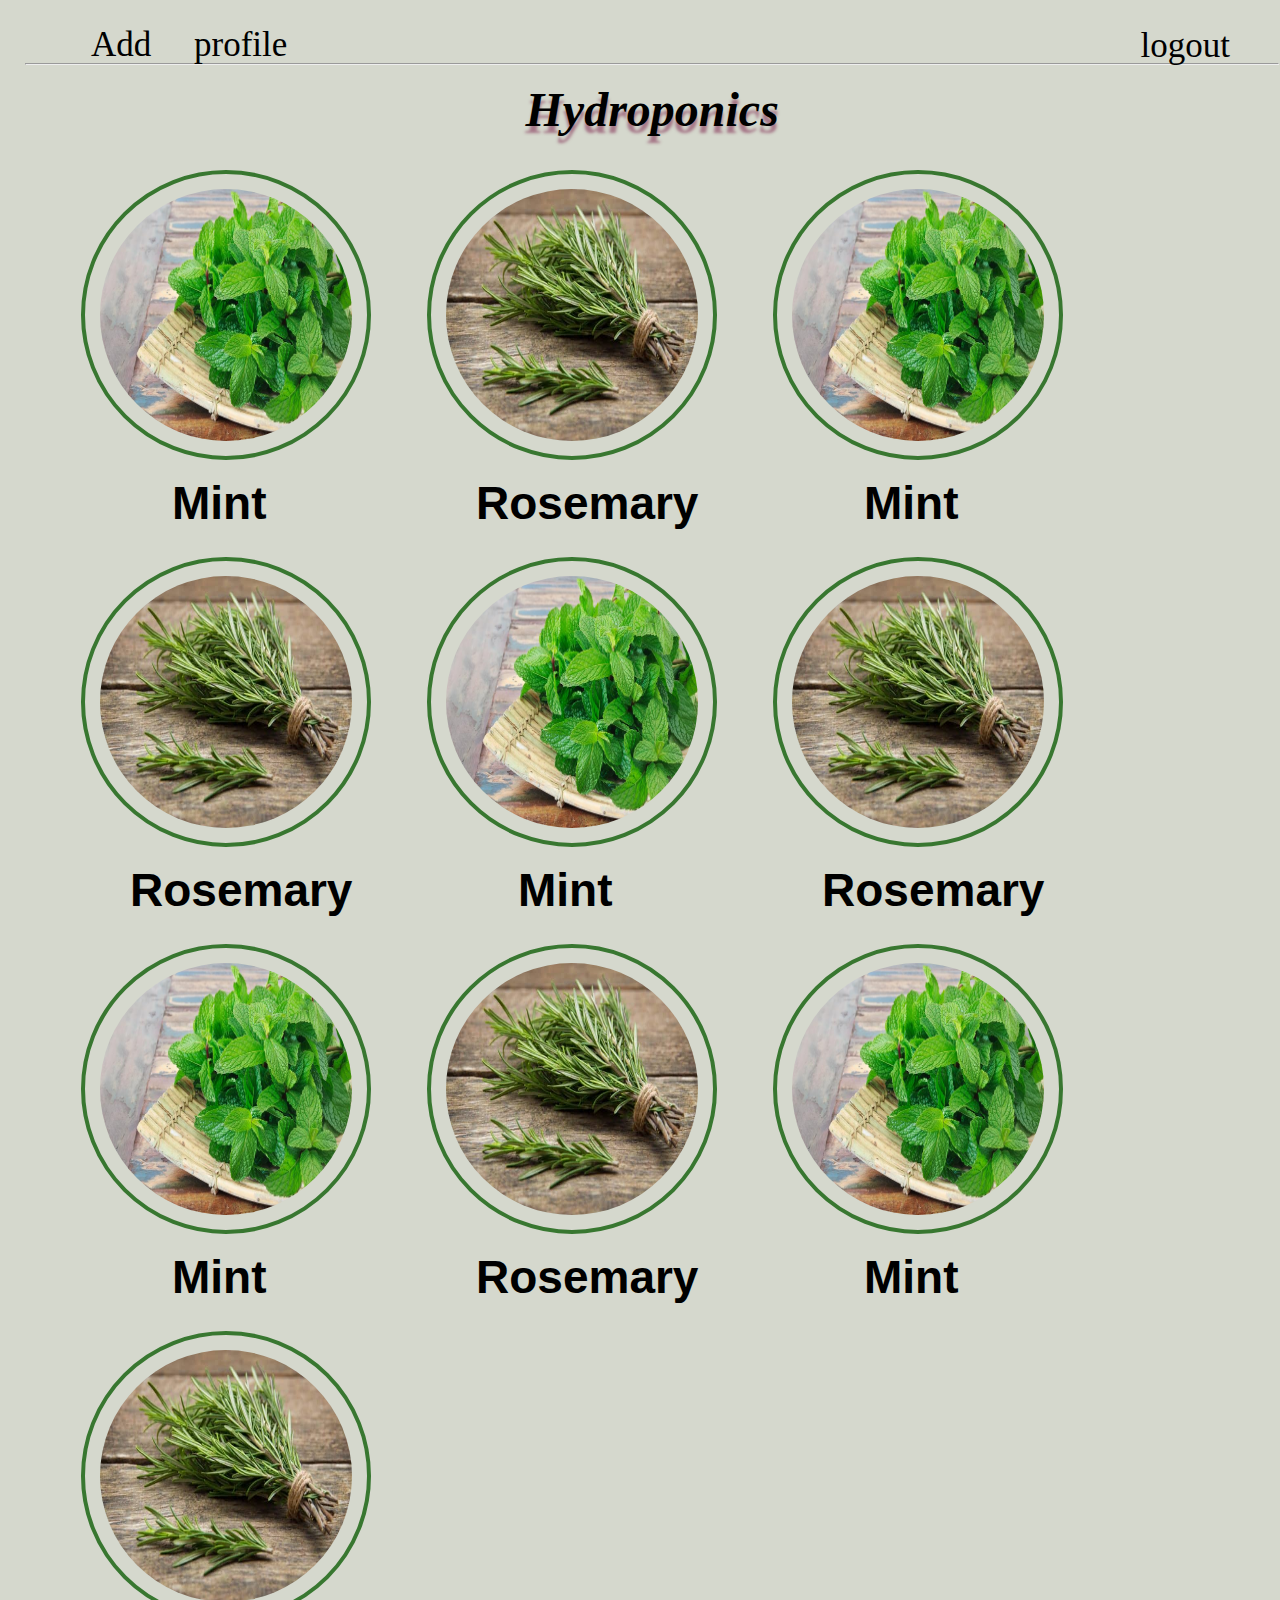
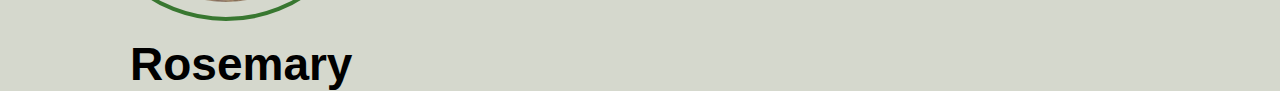
<file: HomeNewPage/index.html>
<html>
    <head>
        <title>Document</title>
        <link rel="stylesheet" href="stylee.css">

    </head>
    <body>
<div class="head">
    <h1>Hydroponics</h1>
          <a href="Add.html" class="Add">Add</a>
          <a href="profile.html"class="profile">profile</a>
        
          <a href="logout.html" class="logout">logout</a>

<hr>
<div class="container">
   
    <div class="image">
        <img src="1.jpg" class="">
        <div class="h2"><h2> Mint </h2></div>
        
    </div>

    <div class="image">
        <img src="2.jpg" class="">
        <h2>Rosemary </h2>
    </div>

    <div class="image">
        <img src="1.jpg" class="">
        <div class="h2"><h2> Mint </h2></div>
    </div>
    <div class="image">
        <img src="2.jpg" class="">
        <h2>Rosemary </h2>
    </div>
    <div class="image">
        <img src="1.jpg" class="">
        <div class="h2"><h2> Mint </h2></div>
    </div>   
    <div class="image">
        <img src="2.jpg" class="">
        <h2> Rosemary </h2>
    </div>

    <div class="image">
        <img src="1.jpg" class="">
        <div class="h2"><h2> Mint </h2></div>
    </div>

    <div class="image">
        <img src="2.jpg" class="">
        <h2>Rosemary</h2>
    </div>
    <div class="image">
        <img src="1.jpg" class="">
        <div class="h2"><h2> Mint </h2></div>
    </div>
    <div class="image">
        <img src="2.jpg" class="">
        <h2>Rosemary </h2>
    </div>
</div>




<!-- <h3>Rosemary plant</h3>
<h2> Mint plant</h2> -->



</div>



    </body>
</html>
</file>
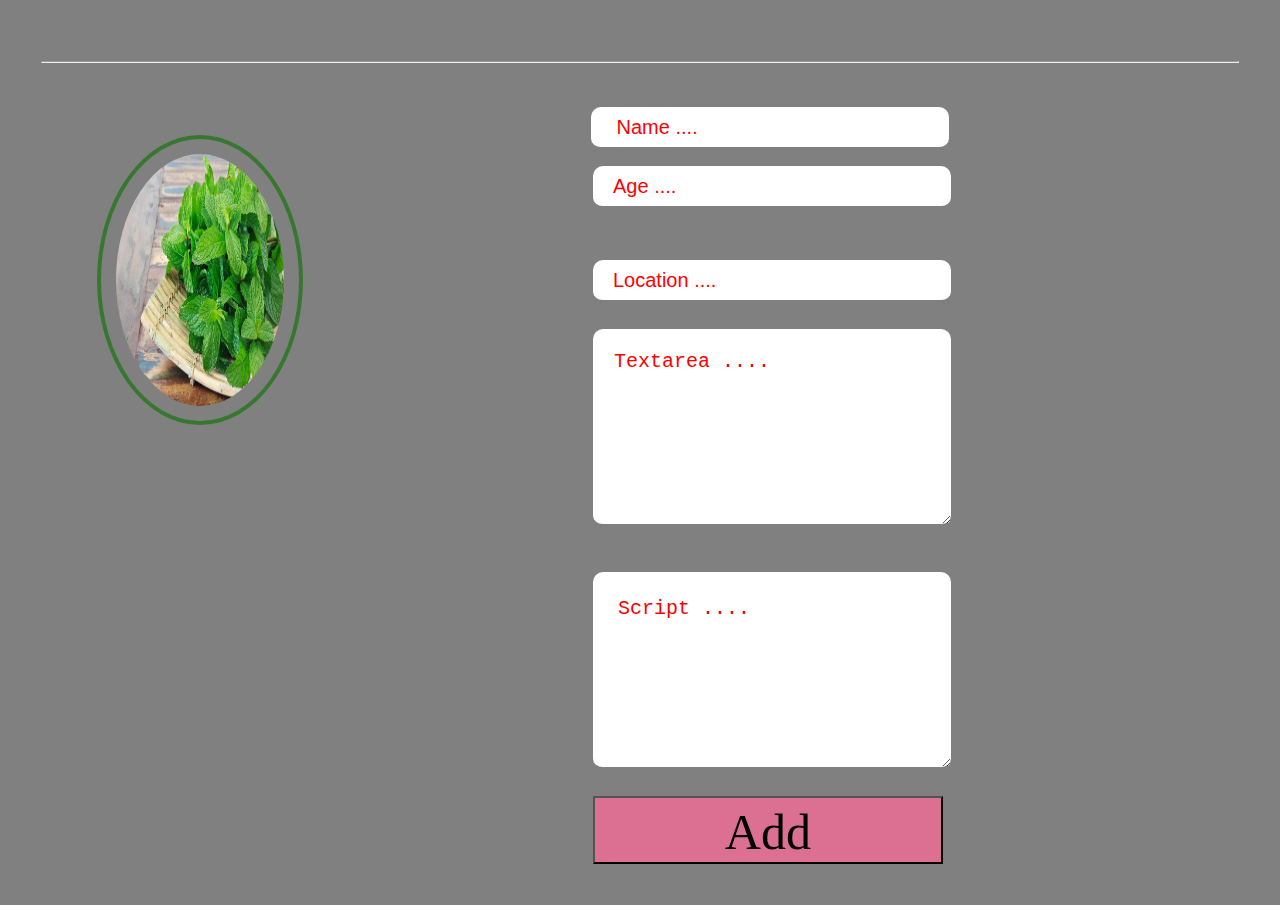
<file: Add.html>
<html>
<head>
    <title>Document</title>
    
</head>
<style>
*{
    transition: 1s;
}
body{
    background: grey;
}
.content{
 margin-top: 20px;
 padding: 33px;
}
textarea{
    border: none;
         outline: none;
         border-bottom: 2px solid gray;
         border-radius: 10px;
         font-size: 20px;
    width: 28%;
    height: 197px;
    padding: 21px;
    position: absolute;
    margin-top: -30px;
    margin-left: 552px;
    text-decoration: ltr;
    text-align: left;
    }
    button{
        width: 29.2%;
    height: 68px;
    background-color: palevioletred;
    color: rgb(0, 0, 0);
    font-size: 50px;
    padding: 5px;
    font-family: fantasy;
    margin-top: 419px;
    margin-left: 552px;
    }
        
 .script{
    border: none;
         outline: none;
         border-bottom: 2px solid gray;
         border-radius: 10px;
         font-size: 20px;
    width: 28%;
    height: 197px;
    padding: 25px;
    position: absolute;
    margin-top: 213px;
    margin-left: 552px;
    text-decoration: ltr;
    text-align: left;
 }   


 .image{
        width: 14%;
        height: 252px;
        border-radius: 51%;
        padding: 15px;
        border: 4px solid rgb(56, 119, 48);
        margin-left: 56px;
    margin-top: 64px;
    }
    .image:hover{
    
        border:  4px  solid rgb(122, 151, 93);
    
    }
    .Name_Picture{
         border: none;
         outline: none;
         border-bottom: 2px solid gray;
         border-radius: 10px;
         font-size: 20px;
            width: 28%;
            height: 37px;
padding: 20px;
        position: absolute;
        margin-top: -216px;
    margin-left: 550px;  
    text-decoration: ltr;
    text-align: left;


}
.Name_Picture::placeholder{
    font-size: 20px;
    color: red;
}
.Name_Picture:focus::placeholder{
    font-size: 30px;
}
.Age_Picture{   
 border: none;
   outline: none;
   border-bottom: 2px solid gray;
   border-radius: 10px;
    font-size: 20px;
    width: 28%;
    height: 37px;
    padding: 20px;
    position: absolute;
    margin-top: -175px;
    margin-left: 552px   ;
    text-decoration: ltr;
    text-align: left;

}

.Age_Picture::placeholder{
    font-size: 20px;
    color: red;
}
.Age_Picture:focus::placeholder{
    font-size: 30px;
}

.Location_Picture::placeholder{
    font-size: 20px;
    color: red;
}
.Location_Picture:focus::placeholder{
    font-size: 30px;
}

.Location_Picture{
    border: none;
         outline: none;
         border-bottom: 2px solid gray;
         border-radius: 10px;
         font-size: 20px;
    width: 28%;
    height: 37px;
    padding: 20px;
    position: absolute;
    margin-top: -99px;
    text-decoration: ltr;
    text-align: left;
    margin-left: 552px

}

.scripte::placeholder{
    font-size: 20px;
    color: red;
}
.scripte:focus::placeholder{
    font-size: 30px;
}
textarea::placeholder{
    font-size: 20px;
    color: red;
}
textarea:focus::placeholder{
    font-size: 30px;
}
.file{
    width:20%;
    height: 252px;
    background-color: red;
}
.div{
    cursor: pointer;
    
    /* overflow: hidden; */
    width:100%;
    height: 252px;

}

</style>
<body>
    <div class="content">
        <hr class="line"> 


        <div class="div" id="div">

            <img src="1.jpg" class="image">
        </div>
    <input type="file" class="file" style="display: none;" id="file">
<input type="text"  placeholder=" Name ...." id="Name_Picture" class="Name_Picture">  
<br>
<input type="text"  placeholder="Age ...." id="Age_Picture" class="Age_Picture">  

<br>
<input type="text"  placeholder="Location ...." id="Location_Picture" class="Location_Picture">  


<textarea id="codes"   placeholder="Textarea ...." class="codes _Picture" ></textarea>
<textarea id="script"  placeholder="Script ...." class="script  _Picture"></textarea>
<br>
<!-- <textarea id="codes"   placeholder="Textarea ...." class="codes _Picture" ></textarea> -->


<button id="button" onclick="Add()">Add</button>
<div id="output">

</div>
</div>


<script>
function Add(){
    var codes =document.getElementById("codes").value;
document.getElementById("output").innerHTML += "<br>" +codes;
}
</script>

</body>

</html>
</file>
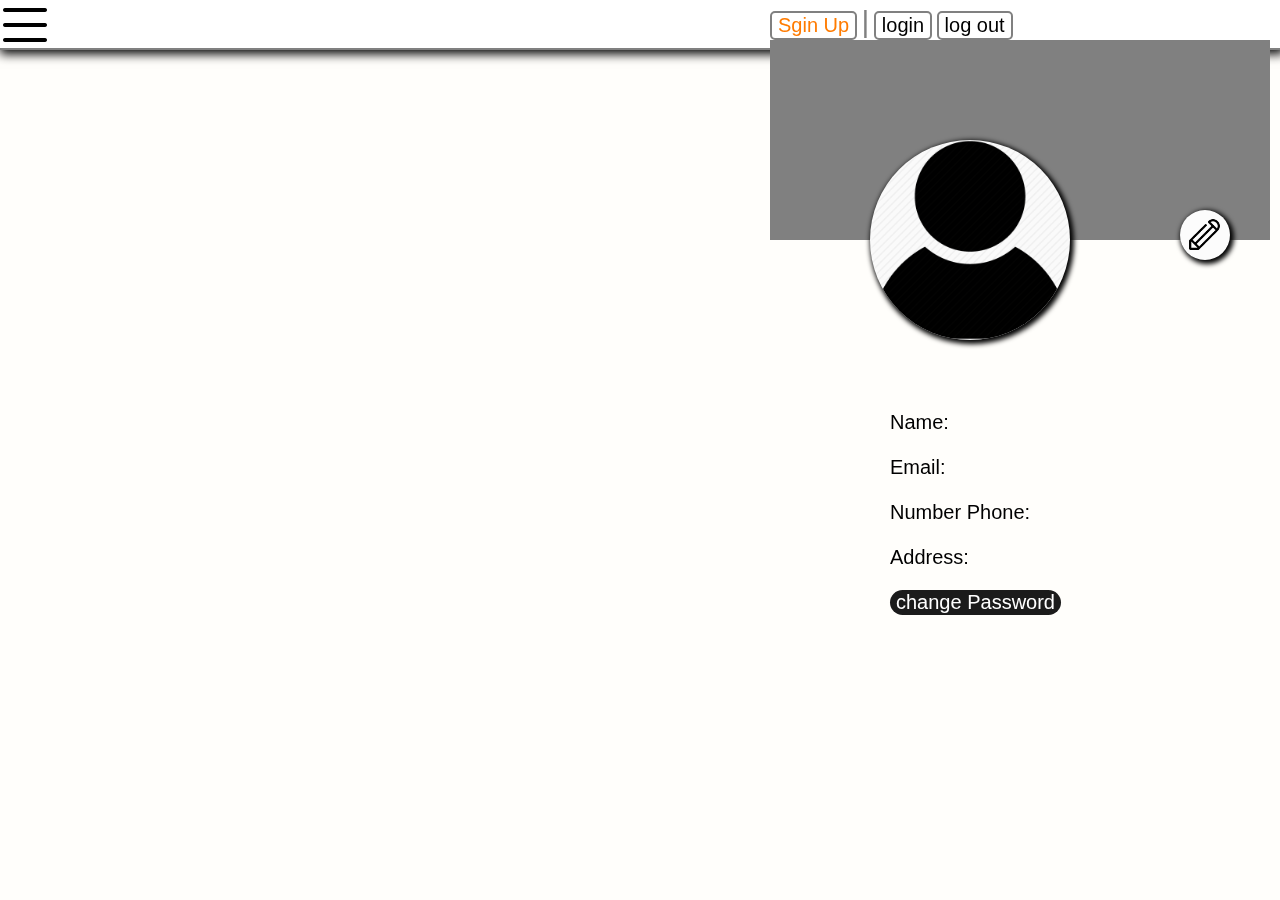
<file: profile.html>
<!DOCTYPE html>
<html lang="en">

<head>
    <meta charset="UTF-8">
    <meta name="viewport" content="width=device-width, initial-scale=1.0">
    <link rel="stylesheet" href="style.css">
    <title>Document</title>
</head>

<body>
    <header class="header">
        <div class="menu">
            <a href="#show"><img src="./images/icons8-menu-rounded-50.png"></a>
        </div>
        <div class="headert-create">
            <a href="../signup/Sign up.html" id="sign_ups"> <button class="sign_up">
                Sgin Up
                </button></a>
                <span style="font-size: 30px; color: gray;" id="span">|</span>
               <a href="../login/Log in.html" id="logins" ><button class="login">
                    login
                </button></a> 
            <button class="login" onclick="logout()" id="logout">
                log out
            </button>

    <div class="div1">
    </div>
    <div class="div2">
    </div>
    <div class="image" onclick="change_image()">
        <img src="./images/profile-icons-196387.png" class="image-profile" id="image">
    </div>
    <div class="edit" onclick="edit()" id="edit">
        <img src="./images/iconfinder_edit.png" class="edit-icon">
    </div>
    <input type="file" id="file" style="display: none;" accept="image/png, image/jpeg ,image/jpg">
    <div class="data" id="data">
        <label>Name:</label><input type="text" name="input" id="name" disabled><br>
        <label>Email:</label><input type="email" name="input" disabled id="email"><br>
        <label>Number Phone:</label><input type="number" name="input" disabled id="phone"><br>
        <label>Address:</label><input name="input" disabled id="address"><br>
        <a href="./changPassword/EditePassword.html"> <button class="change">change Password</button> </a>
    </div>
    <div class="buttons" id="buttons">
        <button class="save" id="save" onclick="editeDate()">Save</button>
        <button class="close" id="hide">Cancel</button>

    </div>
</body>
<script src="./profile.js"></script>

</html>
</file>
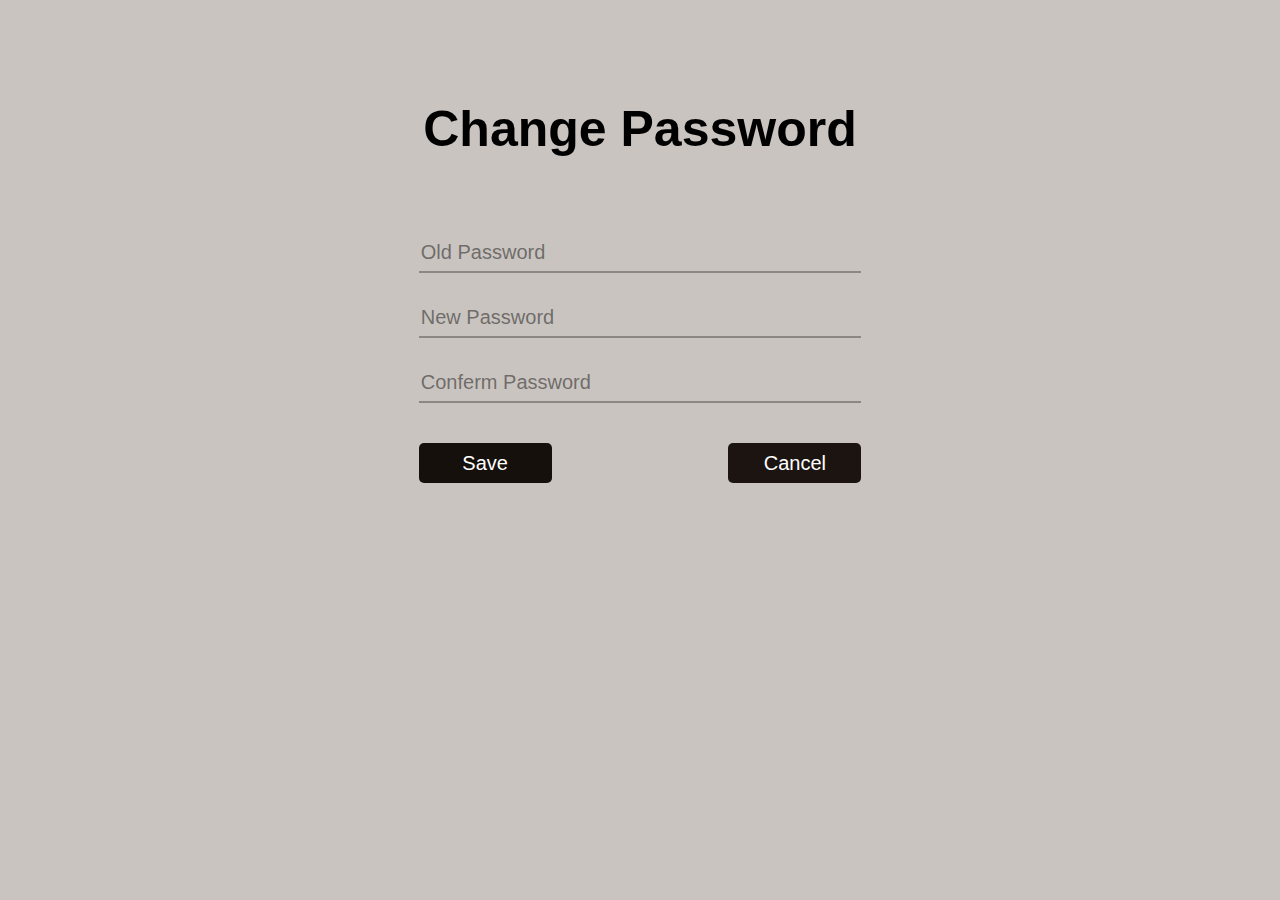
<file: changPassword/EditePassword.html>
<!DOCTYPE html>
<html lang="en">
<head>
    <meta charset="UTF-8">
    <meta name="viewport" content="width=device-width, initial-scale=1.0">
    <meta http-equiv="X-UA-Compatible" content="ie=edge">
    <link rel="stylesheet" href="EditePassword.css">
    <title>Change Password</title>
</head>

<body>
<center>
<div class="content">
    <p class="title">Change Password</p>

<input type="password" class="Old"  placeholder="Old Password" id="Old">
<p id="OldP" class="OldP"></p>

<input type="password" class="New"  placeholder="New Password" id="New" oninput="">
<p id="NewP" class="NewP"></p>

<input type="password" class="Conferm"  placeholder="Conferm Password" id="Conferm" oninput="">
<p id="ConfermP" class="ConfermP"></p>

 <button  class="sign" onclick="put()">Save</button> 
<a href="../profile.html"> <button class="log"> Cancel </button> </a>
</div>
</center>

<script src="EditePassword.js"></script>
</body>
</html>
</file>
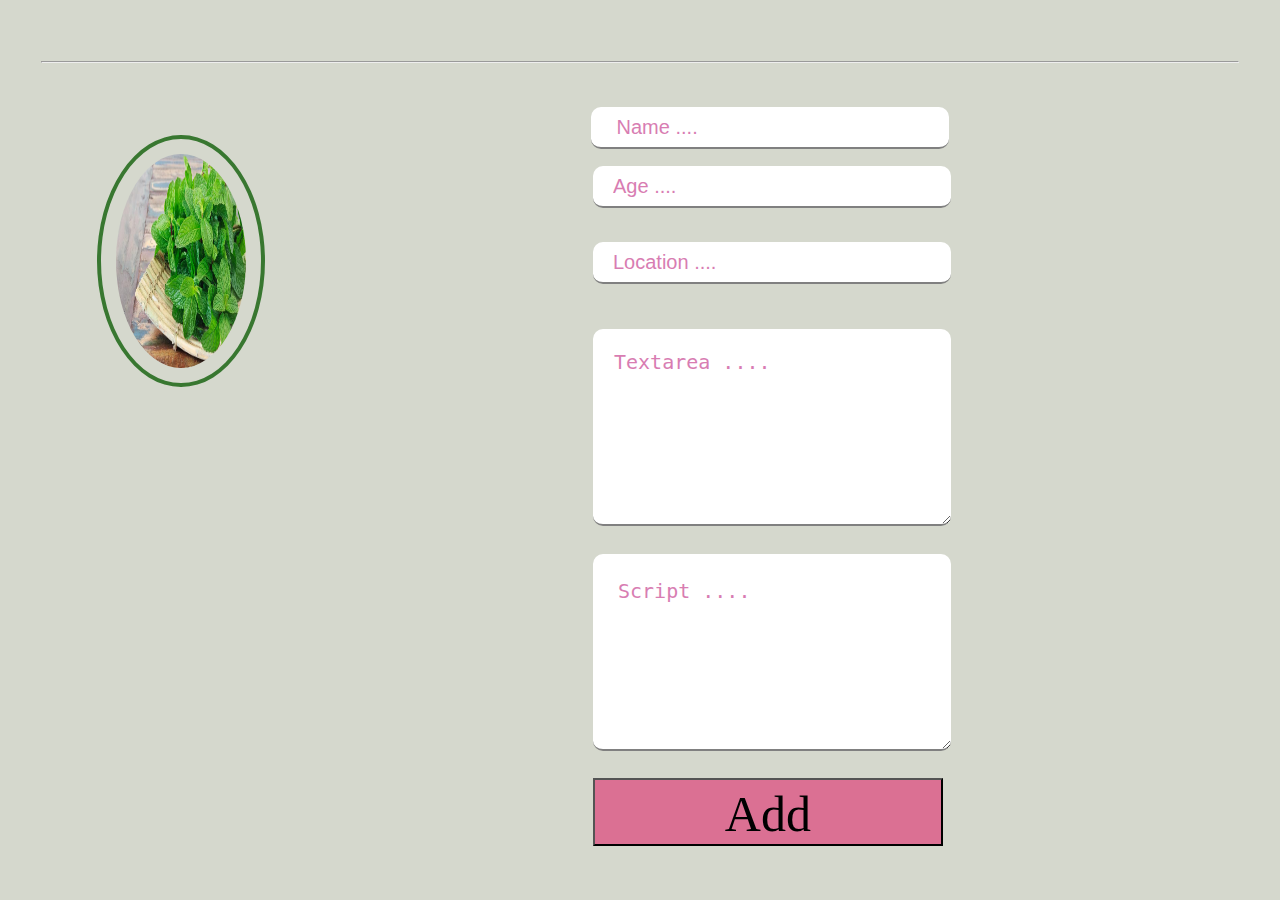
<file: HomeNewPage/Add.html>
<html>
<head>
    <title>Document</title>
    <link rel="stylesheet" href="Add.css">
</head>
<!-- <body id="body" style="background: linear-gradient(to left ,rgb(118, 121, 85) , rgba(204, 224, 122, 0.993))"> -->
    <div class="content">
        <hr class="line"> 
        <div class="div" id="div">

            <img src="1.jpg" class="image">
        </div>
    <input type="file" class="file" style="display: none;" id="file">
<input type="text"  placeholder=" Name ...." id="Name_Picture" class="Name_Picture">  
<br>
<input type="text"  placeholder="Age ...." id="Age_Picture" class="Age_Picture">  
<input type="text"  placeholder="Location ...." id="Location_Picture" class="Location_Picture">  

<textarea id="script"  placeholder="Script ...." class="script  _Picture"></textarea>
<br>
<textarea id="codes"   placeholder="Textarea ...." class="codes _Picture" ></textarea>


<button id="button" onclick="Add_New_Plant()">Add</button>

</div>


<script src="Add.js"></script>
</body>

</html>
</file>
<file: HomeNewPage/stylee.css>
body{
    background-color: rgba(211, 214, 203, 0.952);
    width: 100%;
}
.head{

    /*overflow: hidden;*/
    padding: 42px 17px;
    width:98%;
 /*   position: relative;*/
    
}
.head a{
    color: black;
    text-decoration: none;
    line-height: 25px;
}
p{
    position: absolute;
    padding: 30PX;
    left: 82px;
    top: -41px;
    font-size: 30px;
    font-family: fantasy;


}

.logout{
    position: absolute;
    right: 30px;
    top:13px;
    padding: 20PX;
    font-family: -webkit-pictograph;
    font-size: 35px

}
.profile{
    position: absolute;
    padding: 30PX;
    left:164px;
    font-family: -webkit-pictograph;
    top:2px;
    font-size: 35px
}
.Add{
    position: absolute;
    padding: 30PX;
    left: 61px;
    top:2px;
    font-size: 35px;
    font-family: -webkit-pictograph;
}
/* .container{
    display: flex;
} */
    .image{
        width: 252px;
        height: 252px;
        border-radius: 50%;
        padding: 15px;
        border: 4px solid rgb(56, 119, 48);
        margin-left: 56px;
        margin-top: 97px;  
        float: left;
        text-align: center;
    }
    .image img{
        width: 100%;
        height: 100%;
        border-radius: 50%;
    }
    .image:hover{
    
        border:  4px  solid rgb(122, 151, 93);
    
    }
 
    h2{
    color: black;
    font-size: 46px;
    font-family: sans-serif;
    margin-top: 35px;
    position: absolute;
    margin-left: 30px;
    text-align: center;

    }
  h1{
    text-align: center;
    font-size: 48px;
    margin-bottom: -82px;
    font-style: oblique;
    text-shadow: 0px 7px 3px rgba(119, 23, 67, 0.5);

}
.h2{
    
        color: black;
        font-size: 46px;
        font-family: sans-serif;
        margin-top: 0px;
        
        margin-left: 42px;
        text-align: center;
    
       
}
</file>
<file: style.css>
* {
  margin: 0px;
  box-sizing: border-box;
  font-family: "Almarai", sans-serif;
  outline: none;
  transition: 0.5s;
}
::-webkit-scrollbar {
  width: 15px;
}

/* Track */
::-webkit-scrollbar-track {
  background-color: gray;
  border-radius: 5px;
}

/* Handle */
::-webkit-scrollbar-thumb {
  background: #1b1b1b;
  border-radius: 5px;
}

/* Handle on hover */

.header {
  /* background-image: linear-gradient(to right,#0a0a0a, hsl(37, 98%, 53%)); */
  height: 50px;
  width: 100%;
  background-color: rgb(255, 255, 255);
  border-bottom: 2px solid gray;
  position: fixed;
  z-index: 222;
  box-shadow: 2px 2px 10px 2px rgb(0, 0, 0);
  /* background-color: black; */
}
body {
  /* background-image: linear-gradient(to right,#2bff00, #00a6ff); */
  background-color: rgb(255, 254, 251);
  width: 100%;
  height: 100%;
}
.sign_up {
  color: rgb(255, 123, 0);
  border: 0px;
  font-size: 20px;
  background-color: white;
  border: 2px solid gray;
  border-radius: 5px;
}
.login {
  color: rgb(0, 0, 0);
  border: 0px;
  font-size: 20px;
  background-color: white;
  border: 2px solid gray;
  border-radius: 5px;
  cursor: pointer;
}
.headert-create{
    position: relative;
    top: 5px;
    float: right;
    margin-right: 10px;
}
.login:hover {
  background-color: rgb(155, 155, 155);
  color: white;
}

.sign_up:hover {
  background-color: rgb(255, 123, 0);
  color: white;
}

.body {
  top: 0%;
  position: relative;
  padding-left: 8%;
}
.profile {
  color: gray;
  border: 0px;
  font-size: 20px;
  background-color: white;
  border-bottom: 2px solid #1b1b1b;
  border-radius: 5px;
  margin-right: 10px;
  width: 100%;
  margin-top: 10px;
  height: 50px;
}
.profile:hover {
  background-color: gray;
  color: white;
}
.so {
  height: 0px;
}

.div1 {
  background-color: gray;
  height: 200px;
}
.div2 {
  height: 200px;
}
.image {
  cursor: pointer;
  background-color: rgb(250, 250, 250);
  width: 200px;
  height: 200px;
  border-radius: 100px;
  position: relative;
  bottom: 300px;
  left: 100px;
  overflow: hidden;
  box-shadow: 2px 2px 5px 2px rgb(0, 0, 0);
}
.edit {
  cursor: pointer;

  background-color: rgb(252, 252, 252);
  width: 50px;
  height: 50px;
  border-radius: 100px;
  position: relative;
  bottom: 430px;
  float: right;
  margin-right: 40px;
  box-shadow: 2px 2px 5px 2px rgb(0, 0, 0);
}
.edit:hover {
  background-color: #1b1b1b;
}
.edit-icon {
  width: 35px;
  height: 35px;
  position: relative;
  top: 7px;
  left: 7px;
}
.image-profile {
  width: 200px;
}
.name {
  position: relative;
  top: 100px;
  left: 350px;
  font-size: 50px;
  color: rgb(255, 147, 6);
  width: 50%;
}

.data {
  position: relative;
  bottom: 250px;
  width: 500px;
  height: 0px;
  left: 100px;
}

input {
  background-color: transparent;
  border: 0px;
  font-size: 20px;
  margin-top: 20px;
}
label {
  font-size: 20px;
  margin-left: 20px;
}
.buttons {
  position: relative;
  padding: 30px;
  bottom: 0px;
  width: 100%;
  text-align: center;
  background-color: transparent;
  display: none;

}
.save {
  background-color: gray;
  color: white;
  font-size: 25px;
  border: 0px;
  cursor: pointer;
  width: 125px;
  height: 125px;
  border-radius: 100%;

}
.close {
  margin-left: 100px;
  background-color: #332b2b;
  font-size: 25px;
  color: white;
  border: 0px;
  margin-top: 10px;
  cursor: pointer;
  width: 125px;
  height: 125px;
  border-radius: 100%;
}

@media screen and (max-width: 600px) {
  .left {
    top: 20px;
  }

  .div1 {
    width: 100%;
  }
  .login{
    font-size: 15px;
}
.sign_up{
    font-size: 15px;
}
.profile {
    font-size: 20px;
  }
  .name {
    position: relative;
    font-size: 20px;
    left: 100px;
    left: 100px;
    top: 320px;
    width: 360px;
  }
  .image {
    width: 150px;
    height: 150px;
    left: 20px;
    bottom: 270px;
  }
  .image-profile {
    width: 150px;
  }
  .edit {
    width: 40px;
    height: 40px;
    bottom: 370px;
    overflow: hidden;
  }
  .edit-icon {
    width: 30px;
    height: 30px;
  }
  .data {
    width: 100%;
    font-size: 20px;
    left: 0px;
    background-color: tan;

  }
  input {
    font-size: 15px;
   
  }
  label {
    font-size: 15px;
  }
  .save {
    background-color: #62b465;
    color: white;
    font-size: 15px;
    border: 0px;
  }
  .close {
    background-color: #ff0505;
    font-size: 15px;
    color: white;
    border: 0px;
  }
  .buttons{
    width: 100%;
    display: none;
 

  }
}

.menu {
  float: left;
}
.menu-item {
  background-color: rgba(0, 0, 0, 0.445);
  position: absolute;
  width: 100%;
  height: 100%;
  top: 0px;
  position: fixed;
  z-index: 333;
  display: none;
}
.menu-items {
  position: absolute;
  background-color: rgb(250, 250, 250);
  width: 200px;
  height: 100%;
  border: 2px solid #1b1b1b;
}
.left {
  position: relative;
  left: 160px;
  top: 200px;
  width: 50px;
  height: 50px;
  border-radius: 100px;
  background-color: rgb(61, 56, 51);
}
#left:target {
  display: none;

  animation-name: hide;
  animation-duration: 1s;
}
#show:target {
  display: block;
  animation-name: show;
  animation-duration: 1s;
}

@keyframes show {
  from {
    left: -100px;
  }
  to {
    left: 0px;
  }
}
@keyframes hide {
  from {
    top: 0px;
  }
  to {
    top: -100px;
  }
}
.change{
  border-radius: 20px;
    background-color: #1b1b1b;
    color: white;
    border: 0px;
    font-size: 20px;
    margin-left: 20px;
    margin-top: 20px;
    cursor: pointer;
}
a:link{
  color: transparent;
}
</file>
<file: changPassword/EditePassword.css>
*{
    transition: 0.5s;
    box-sizing: border-box;
    font-family: 'Gill Sans', 'Gill Sans MT', Calibri, 'Trebuchet MS', sans-serif;
}
body{
    background-color: rgb(201, 196, 192);
}
.content{
    margin-top: 100px;
    width: 35%;
    height:550px;
    text-align: center;
}

.title{
    font-size: 50px;
    font-weight: bolder;
    color: rgb(0, 0, 0);
}

.Old,.New,.Conferm{
    background: transparent;
transition: 1s;
width: 100%;
height: 40px;
font-size: 20px;
float: left;
border: 1px;
border-bottom: 2px solid #8b8785;
margin-top: 25px;
overflow: hidden;
outline: none;
}
@media screen and (max-width:600px){
  
        .content{
            margin-top: 50px;
            width: 90%;
            height:550px;
            text-align: center;
        }
   
}
::placeholder{
    color: rgba(71, 68, 67, 0.7);
}
.sign{
    cursor: pointer;
  float: left;
    background-color: rgb(22, 16, 12);
    border: 0px;
    width: 30%;
    height: 40px;
    font-size: 20px;
    color: white;
    margin-top: 40px;
    border-radius: 5px;
    outline: none;
    transition: 1s;
}
.log{
    cursor: pointer;
    float: right;
    background-color: rgb(27, 20, 16);
    border: 0px;
    width: 30%;
    height: 40px;
    font-size: 20px;
    color: white;
    margin-top: 40px;
    border-radius: 5px;
    outline: none;
    transition: 1s;
}


input:focus{
    border-bottom: 3px solid rgb(114, 113, 113);
    box-shadow: 0.5px 0.5px 0.5px 0.5px rgb(104, 102, 101);
    transition: 0.5;
}
input:focus::placeholder{
    font-size: 25px;
    transition: 0.5s;
}
.ConfermP,.NewP,.OldP{
    color: red;
    height: 20px;
    font-size: 20px;
}
</file>
<file: HomeNewPage/Add.css>
*{
    
    transition: 0.5s;
    box-sizing: border-box;
}
body{

    background-color: rgba(211, 214, 203, 0.952);
}
.content{
 margin-top: 20px;
 padding: 33px;
}
textarea{
    border: none;
         outline: none;
         border-bottom: 2px solid gray;
         border-radius: 10px;
         font-size: 20px;
    width: 28%;
    height: 197px;
    padding: 21px;
    position: absolute;
    margin-top: -30px;
    margin-left: 552px;
    text-decoration: ltr;
    text-align: left;
    }
    button{
        width: 29.2%;
    height: 68px;
    background-color: palevioletred;
    color: rgb(0, 0, 0);
    font-size: 50px;
    padding: 5px;
    font-family: fantasy;
    margin-top: 419px;
    margin-left: 552px;
    }
        
 .script{
    transition: 1s;
    border: none;
         outline: none;
         border-bottom: 2px solid gray;
         border-radius: 10px;
         font-size: 20px;
    width: 28%;
    height: 197px;
    padding: 25px;
    position: absolute;
    margin-top: 213px;
    margin-left: 552px;
    text-decoration: ltr;
    text-align: left;
 }   


 .image{
        width: 14%;
        height: 252px;
        border-radius: 51%;
        padding: 15px;
        border: 4px solid rgb(56, 119, 48);
        margin-left: 56px;
    margin-top: 64px;
    }
    .image:hover{
    
        border:  4px  solid rgb(122, 151, 93);
    
    }
    .Name_Picture{
          border: none;
         outline: none;
         border-bottom: 2px solid gray;
         border-radius: 10px;
         font-size: 20px;
            width: 28%;
            height: 37px;
padding: 20px;
        position: absolute;
        margin-top: -216px;
    margin-left: 550px;  
    text-decoration: ltr;
    text-align: left; 

    
}
.Name_Picture::placeholder{
    font-size: 20px;
    color: rgb(216, 125, 178);;
}
.Name_Picture:focus::placeholder{
    font-size: 30px;
}
.Age_Picture{   
 border: none;
   outline: none;
   border-bottom: 2px solid gray;
   border-radius: 10px;
    font-size: 20px;
    width: 28%;
    height: 37px;
    padding: 20px;
    position: absolute;
    margin-top: -175px;
    margin-left: 552px   ;
    text-decoration: ltr;
    text-align: left;

}

.Age_Picture::placeholder{
    font-size: 20px;
    color: rgb(216, 125, 178);;
}
.Age_Picture:focus::placeholder{
    font-size: 30px;
}

.Location_Picture::placeholder{
    font-size: 20px;
    color: rgb(216, 125, 178);;
}
.Location_Picture:focus::placeholder{
    font-size: 30px;
}

.Location_Picture{
    border: none;
         outline: none;
         border-bottom: 2px solid gray;
         border-radius: 10px;
         font-size: 20px;
    width: 28%;
    height: 37px;
    padding: 20px;
    position: absolute;
    margin-top: -99px;
    text-decoration: ltr;
    text-align: left;
    margin-left: 552px

}

.scripte::placeholder{
    font-size: 20px;
    color: rgb(216, 125, 178);;
}
.scripte:focus::placeholder{
    font-size: 30px;
}
textarea::placeholder{
    font-size: 20px;
    color: rgb(216, 125, 178);
}
textarea:focus::placeholder{
    font-size: 30px;
}
.file{
    width:20%;
    height: 252px;
    background-color: rgb(228, 27, 27);
}
.div{
    cursor: pointer;
    
    /* overflow: hidden; */
    width:100%;
    height: 252px;

}
</file>
